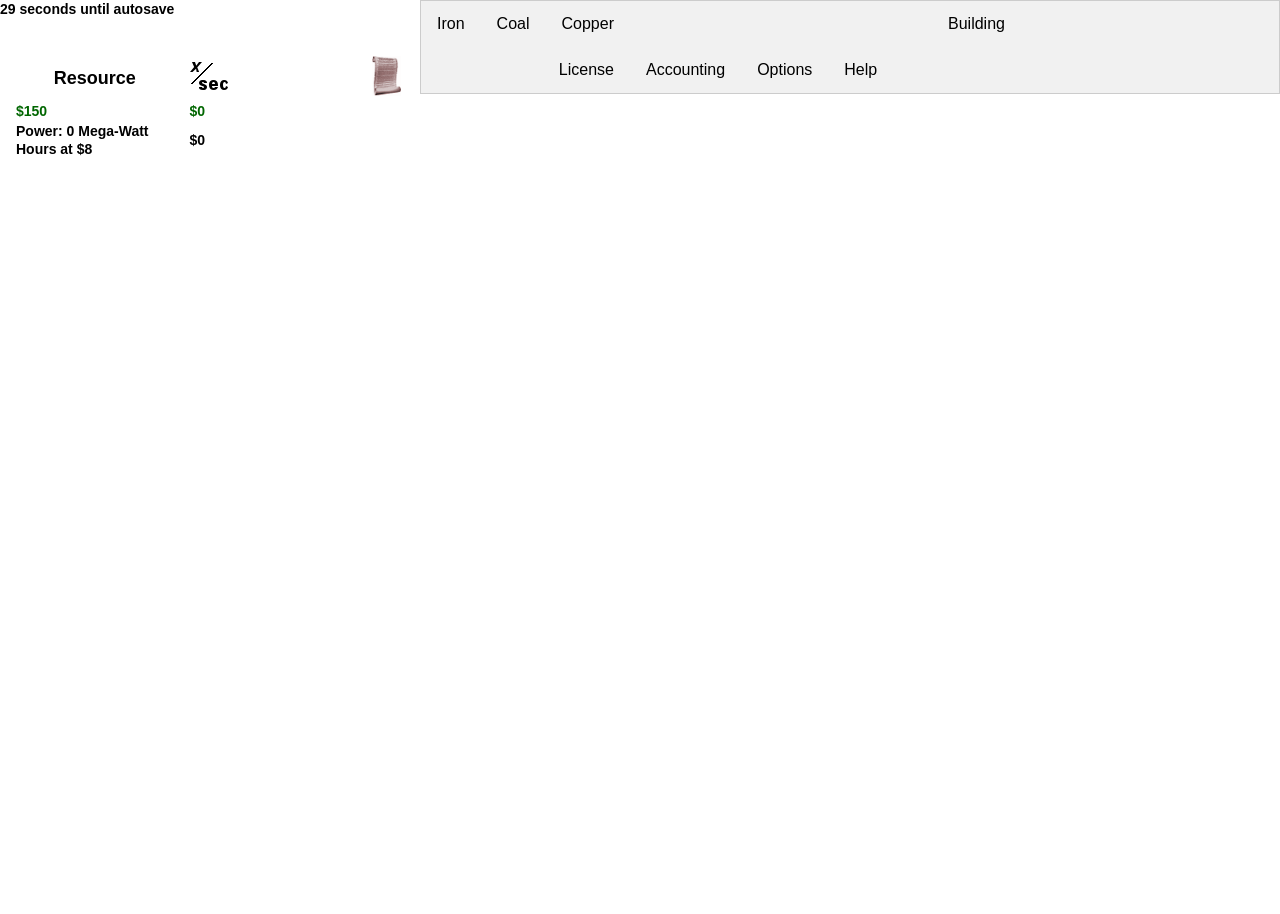
<file: index.html>
<!DOCTYPE html>
<html lang="en">
	<head>
		<meta charset="utf-8">
		<title>Vertical Monopoly</title>
		<link rel="stylesheet" type="text/css" href="styles.css" />
	</head>
<body id="BodyColor" class="HolyGrailWhite">

  <div class="HolyGrail-body">
    <nav class="HolyGrail-nav">
		<h3><span id="tillautosave"> </span> seconds until autosave</h3>
		<span id="status"></span>
		<span id="ContractShift"> </span>
		<table>
		<tr>
			<th width="45%"><h1>Resource <span id="DebugMenu"></span></h1></th> <th align="left" width="40%"><img src="persec.png" title="Resources Per Second" alt="Per Second"></th> <th width="15%"><img src="anticontracts.png" title="Anti-Contracts" alt="Anti-Contracts"></th>
		<tr>
			<td><h2><Font COLOR="#006600">&emsp;$<span id="Money"></span></font></h2></td> <td><h2><Font COLOR="#006600">$<span id="MoneyPS"></span></font></h2></td>
		</tr>
		<tr>
			<td><h2>&emsp;Power: <span id="MWh"></span> Mega-Watt <br />&emsp;Hours at $<span STYLE="=font-size: 14pt" id="MWhCost"></span></h2></td><td><h2>$<span id="MWhMoney"></span> </h2></td>
		</tr>
		<tr id="GoldCoinResource" class="swHide">
			<td><h2>&emsp;<FONT COLOR="#DFBC00"><span id="GoldCoin"></span> Gold Coins</FONT></h2>
		</tr>
		<tr id="FavourResource" class="swHide">
			<td><h2>&emsp;<FONT COLOR="#000066"><span id="Favour"></span> Favours</FONT></h2>
		</tr>
		<tr id="IronResource" class="swHide">
			<td><h2>&emsp;<mark id="IronMark" class="MarkInvisible">		<FONT COLOR="#666666"><span id="Iron"></span> Iron</td>				<td><h2><FONT COLOR="#666666"><span id="IronPS"></span> Iron</font></h2></td>		<td><h2><FONT COLOR="#666666"><span id="IronAntiContract"></span>  </FONT></mark></h2> </td>
		</tr>
		<tr id="RefIronResource" class="swHide">
			<td><h2>&emsp;<mark id="RefIronMark" class="MarkInvisible">	<FONT COLOR="#666666"><span id="RefIron"></span> Refined Iron</td>	<td><h2><FONT COLOR="#666666"><span id="RefIronPS"></span> Refined Iron</td>			<td><h2><FONT COLOR="#666666"><span id="RefIronAntiContract"></span> </FONT></mark></h2></td>
		</tr>
		<tr id="MotorResource" class="swHide">
			<td><h2>&emsp;<mark id="MotorMark" class="MarkInvisible">  	<FONT COLOR="#666666"><span id="Motor"></span> Motors</td>			<td><h2><FONT COLOR="#666666"><span id="MotorPS"></span> Motors</td>					<td><h2><FONT COLOR="#666666"><span id="MotorAntiContract"></span> </FONT></mark></h2> </td>
		</tr>
		<tr id="CarResource" class="swHide">
			<td><h2>&emsp;<mark id="CarMark" class="MarkInvisible">  		<FONT COLOR="#666666"><span id="Car"></span> Cars</td>				<td><h2><FONT COLOR="#666666"><span id="CarPS"></span> Cars</td>						<td><h2><FONT COLOR="#666666"><span id="CarAntiContract"></span> </FONT></mark></h2> </td>
		</tr>
		<tr id="PlaneResource" class="swHide">
			<td><h2>&emsp;<mark id="PlaneMark" class="MarkInvisible">  	<span id="Plane"></span>/<span id="PlaneLimit"></span> Planes</td>	<td><h2><FONT COLOR="#000"><span id="PlanePS"></span> Planes in <span id="ThirtySecondCounter"></span> Seconds</mark></h2></td>
		</tr>
		<tr>
		<td><br /></td>
		</tr>
		<tr id="CoalResource" class="swHide">
			<td><h2>&emsp;<mark id="CoalMark" class="MarkInvisible">  	<Font><span id="Coal"></span> Coal</td>								<td><h2><FONT COLOR="#666666"><span id="CoalPS"></span> Coal</td>					<td><h2><FONT COLOR="#666666"><span id="CoalAntiContract"></span> </Font></mark></h2> </td>
		</tr>
		<tr id="SteelResource" class="swHide">
			<td><h2>&emsp;<mark id="SteelMark" class="MarkInvisible">  	<FONT COLOR="#000066"><span id="Steel"></span> Steel</td>			<td><h2><FONT COLOR="#000066"><span id="SteelPS"></span> Steel</td>					<td><h2><FONT COLOR="#000066"><span id="SteelAntiContract"></span>  </FONT></mark></h2> </td>
		</tr>
		<tr id="MechPartResource" class="swHide">
			<td><h2>&emsp;<mark id="MechPartMark" class="MarkInvisible">  <span id="MechPart"></span> Mechanical Parts</td>					<td><h2><span id="MechPartPS"></span> Mechanical Parts</td>							<td><h2><FONT COLOR="#v"><span id="MechPartAntiContract"></span> </FONT></mark></h2> </td>
		</tr>
		<tr id="ACResource" class="swHide">
			<td><h2>&emsp;<mark id="ACMark" class="MarkInvisible">  		<span id="AC"></span> A/C Unit</td>									<td><h2><span id="ACPS"></span> A/C Units</td>										<td><h2><FONT COLOR="#000"><span id="ACAntiContract"></span> </FONT></mark></h2></td>
		</tr>
		<tr id="ConsPartResource" class="swHide">
			<td><h2>&emsp;<mark id="ConsPartMark" class="MarkInvisible"> 	<span id="ConsPart"></span> Constrution Parts</td>					<td><h2><span id="ConsPartPS"></span> Construction Parts</td>						<td><h2><FONT COLOR="#000"><span id="ConsPartAntiContract"></span> </mark></FONT></h2></td>
		</tr>
		<tr id="BuildTimeResource" class="swHide">
			<td><h2>Construction: <span id="BuildTime"></span> seconds to build. </h2></td>
		</tr>
		<tr>
		<td><br /></td>
		</tr>
		
		<tr id="CopperResource" class="swHide">
			<td><h2>&emsp;<mark id="CopperMark" class="MarkInvisible">  <FONT COLOR="#996600"><span id="Copper"></span> Copper</td>			<td><h2><FONT COLOR="#996600"><span id="CopperPS"></span> Copper</td>				<td><h2><FONT COLOR="#996600"><span id="CopperAntiContract"></span>  </mark></h2></td>
		</tr>
		<tr id="RefCopperResource" class="swHide">
			<td><h2>&emsp;<mark id="RefCopperMark" class="MarkInvisible"> <FONT COLOR="#996600"><span id="RefCopper"></span> Refined Copper</td><td><h2><FONT COLOR="#996600"><span id="RefCopperPS"></span> Refined Copper</td>	<td><h2><FONT COLOR="#996600"><span id="RefCopperAntiContract"></span>  </mark></h2> </td>
		</tr>
		<tr id="SpoolResource" class="swHide">
			<td><h2>&emsp;<mark id="SpoolMark" class="MarkInvisible"> <FONT COLOR="#996600"><span id="Spool"></span> Spools</td>				<td><h2><FONT COLOR="#996600"><span id="SpoolPS"></span> Spools</td>					<td><h2><FONT COLOR="#996600"><span id="SpoolAntiContract"></span>  </FONT></mark></h2></td>
		</tr>
		<tr id="ElectronicResource" class="swHide">
			<td><h2>&emsp;<mark id="ElecMark" class="MarkInvisible"> <FONT COLOR="#006600"><span id="Electronic"></span> Electronics</td>			<td><h2><FONT COLOR="#006600"><span id="ElectronicPS"></span> Electronics</td>		<td><h2><FONT COLOR="#006600"><span id="ElecAntiContract"></span>  </FONT></mark></h2></td>
		</tr>
		
		<tr>
		<td><br /></td>
		</tr>
		
		<tr id="OilResource" class="swHide">
			<td><h2>&emsp;<mark id="OilMark" class="MarkInvisible">  <FONT><span id="Oil"></span> Oil</td>									<td><h2><FONT COLOR="#000"><span id="OilPS"></span> Oil</td>							<td><h2><FONT COLOR="#000"><span id="OilAntiContract"></span>   </FONT></mark></h2> </td>
		</tr>
		<tr id="GasResource" class="swHide">
			<td><h2>&emsp;<mark id="GasMark" class="MarkInvisible">  <FONT COLOR="#594d3e"><FONT><span id="Gas"></span> Gas</td>				<td><h2><FONT COLOR="#594d3e"><span id="GasPS"></span> Gas</td>						<td><h2><FONT COLOR="#594d3e"><span id="GasAntiContract"></span>  </FONT></mark></h2> </td>
		</tr>
		<tr id="PlasticResource" class="swHide">
			<td><h2>&emsp;<mark id="PlasticMark" class="MarkInvisible">  <FONT><span id="Plastic"></span> Plastic </td>						<td><h2><FONT COLOR="#000"><span id="PlasticPS"></span> Plastic</td>					<td><h2><FONT COLOR="#000"><span id="PlasticAntiContract"></span>  </FONT></mark></h2></td>
		</tr>
		
		<tr>
		<td><br /></td>
		</tr>
		
		<tr id="SandResource" class="swHide">
			<td><h2>&emsp;<mark id="SandMark" class="MarkInvisible">  <FONT COLOR="#805500"><span id="Sand"></span> Sand</td>					<td><h2><FONT COLOR="#805500"><span id="SandPS"></span> Sand</td>					<td><h2><FONT COLOR="#805500"><span id="SandAntiContract"></span>   </FONT></mark></h2> </td>
		</tr>
		<tr id="GlassResource" class="swHide">
			<td><h2>&emsp;<mark id="GlassMark" class="MarkInvisible">  <FONT COLOR="#2952a3"><span id="Glass"></span> Glass</td>				<td><h2><FONT COLOR="#2952a3"><span id="GlassPS"></span> Glass</td>					<td><h2><FONT COLOR="#2952a3"><span id="GlassAntiContract"></span>   </FONT></mark></h2> </td>
		</tr>
		<tr id="LightbulbResource" class="swHide">
			<td><h2>&emsp;<mark id="LightbulbMark" class="MarkInvisible">  <FONT COLOR="#2952a3"><span id="Lightbulb"></span> Lightbulb</td>	<td><h2><FONT COLOR="#2952a3"><span id="LightbulbPS"></span> Lightbulbs</td>			<td><h2><FONT COLOR="#2952a3"><span id="LightbulbAntiContract"></span>   </FONT></mark></h2> </td><br /><br />
		
		</tr>
		
		<tr>
		<td><br /></td>
		</tr>
		
		<tr id="SiliconResource" class="swHide">
			<td><h2>&emsp;<mark id="SiliconMark" class="MarkInvisible"> <FONT COLOR="#000"><span id="Silicon"></span> Silicon</td>			<td><h2><FONT COLOR="#000"><span id="SiliconPS"></span> Silicon</td>	<td><h2><FONT COLOR="#000"><span id="SiliconAntiContract"></span>  </mark></h2> </td>
		</tr>
		<tr id="AdvElectronicResource" class="swHide">
			<td><h2>&emsp;<mark id="AdvElecMark" class="MarkInvisible"> <FONT COLOR="#006600"><span id="AdvElectronic"></span> Advanced Electronics</td><td><h2><FONT COLOR="#006600"><span id="AdvElectronicPS"></span> Advanced Electronics</td>		<td><h2><FONT COLOR="#006600"><span id="AdvElecAntiContract"></span>  </FONT></mark></h2></td>
		</tr>
		<tr id="CodeResource" class="swHide">
			<td><h2>&emsp;<mark id="CodeMark" class="MarkInvisible"> <FONT COLOR="#000"><span id="Code"></span> Lines of Code</mark></h2></td><td><h2><FONT COLOR="#000"><span id="CodePS"></span> Lines of Code</font></td>		<td><h2><FONT COLOR="#000"><span id="CodeAntiContract"></span>  </FONT></h2></td>
		</tr>
		<tr id="SoftwareResource" class="swHide">
			<td><h2><span id="Software"></span> Software</h2></td>
		</tr>
		<tr id="WeedResource" class="swHideWords">
			<td><h2>&emsp;<mark id="WeedMark" class="MarkInvisible">  <FONT COLOR="#006600"><span id="Weed"></span> Weed</td>					<td><h2><FONT COLOR="#006600"><span id="WeedPS"></span> Weed</td>					<td><h2><FONT COLOR="#006600"><span id="WeedAntiContract"></span>   </FONT></mark></h2> </td>
		</tr>	
		<td><br /></td>
		<tr id="CocaResource" class="swHideWords">
			<td><h2>&emsp;<mark id="CocaMark" class="MarkInvisible">  <FONT COLOR="#006600"><span id="Coca"></span> Coca</td>					<td><h2><FONT COLOR="#006600"><span id="CocaPS"></span> Coca</td>					<td><h2><FONT COLOR="#006600"><span id="CocaAntiContract"></span>   </FONT></mark></h2> </td>
		</tr>	
		<tr id="CocaineResource" class="swHideWords">
			<td><h2>&emsp;<mark id="CocaineMark" class="MarkInvisible">  <FONT COLOR="#006600"><span id="Cocaine"></span> Cocaine</td>					<td><h2><FONT COLOR="#006600"><span id="CocainePS"></span> Cocaine</td>					<td><h2><FONT COLOR="#006600"><span id="CocaineAntiContract"></span>   </FONT></mark></h2> </td>
		</tr>	
		<tr id="CrackResource" class="swHideWords">
			<td><h2>&emsp;<mark id="CrackMark" class="MarkInvisible">  <FONT COLOR="#2952a3"><span id="Crack"></span> Crack</td>					<td><h2><FONT COLOR="#2952a3"><span id="CrackPS"></span> Crack</td>					<td><h2><FONT COLOR="#2952a3"><span id="CrackAntiContract"></span>   </FONT></mark></h2> </td>
		</tr>	
		<td><br /></td>
		<tr id="SudafedResource" class="swHideWords">
			<td><h2>&emsp;<mark id="SudafedMark" class="MarkInvisible">  <FONT COLOR="#000"><span id="Sudafed"></span> Sudafed</td>					<td><h2><FONT COLOR="#000"><span id="SudafedPS"></span> Sudafed</td>					<td><h2><FONT COLOR="#000"><span id="SudafedAntiContract"></span>   </FONT></mark></h2> </td>
		</tr>	
		<tr id="MethResource" class="swHideWords">
			<td><h2>&emsp;<mark id="MethMark" class="MarkInvisible">  <FONT COLOR="#2952a3"><span id="Meth"></span> Meth</td>					<td><h2><FONT COLOR="#2952a3"><span id="MethPS"></span> Meth</td>					<td><h2><FONT COLOR="#2952a3"><span id="MethAntiContract"></span>   </FONT></mark></h2> </td>
		</tr>	
		<td><br /></td>
		<tr id="SmallArmResource" class="swHideWords">
			<td><h2>&emsp;<mark id="SmallArmMark" class="MarkInvisible">  <FONT COLOR="#2952a3"><span id="SmallArm"></span> Small Arm</td>					<td><h2><FONT COLOR="#2952a3"><span id="SmallArmPS"></span> Small Arm</td>					<td><h2><FONT COLOR="#2952a3"><span id="SmallArmAntiContract"></span>   </FONT></mark></h2> </td>
		</tr>	
		<tr id="HeavyArmResource" class="swHideWords">
			<td><h2>&emsp;<mark id="HeavyArmMark" class="MarkInvisible">  <FONT COLOR="#2952a3"><span id="HeavyArm"></span> Heavy Arm</td>					<td><h2><FONT COLOR="#2952a3"><span id="HeavyArmPS"></span> Heavy Arm</td>					<td><h2><FONT COLOR="#2952a3"><span id="HeavyArmAntiContract"></span>   </FONT></mark></h2> </td>
		</tr>	
		<tr id="SaltpeterResource" class="swHideWords">
			<td><h2>&emsp;<mark id="SaltpeterMark" class="MarkInvisible">  <FONT COLOR="#2952a3"></td>					<td><h2><FONT COLOR="#2952a3"><span id="SaltpeterPS"></span> Saltpeter</td>					<td><h2><FONT COLOR="#2952a3"><span id="SaltpeterAntiContract"></span>   </FONT></mark></h2> </td>
		</tr>	
		<tr id="GunpowderResource" class="swHideWords">
			<td><h2>&emsp;<mark id="GunpowderMark" class="MarkInvisible">  <FONT COLOR="#2952a3"></td>					<td><h2><FONT COLOR="#2952a3"><span id="GunpowderPS"></span> Gunpowder</td>					<td><h2><FONT COLOR="#2952a3"><span id="GunpowderAntiContract"></span>   </FONT></mark></h2> </td>
		</tr>	
		<tr id="SmallCaliberResource" class="swHideWords">
			<td><h2>&emsp;<mark id="SmallCaliberMark" class="MarkInvisible">  <FONT COLOR="#2952a3"><span id="SmallCaliber"></span> Small Caliber</td>					<td><h2><FONT COLOR="#2952a3"><span id="SmallCaliberPS"></span> Small Caliber</td>					<td><h2><FONT COLOR="#2952a3"><span id="SmallCaliberAntiContract"></span>   </FONT></mark></h2> </td>
		</tr>	
		<tr id="HighCaliberResource" class="swHideWords">
			<td><h2>&emsp;<mark id="HighCaliberMark" class="MarkInvisible">  <FONT COLOR="#2952a3"><span id="HighCaliber"></span> High Caliber</td>					<td><h2><FONT COLOR="#2952a3"><span id="HighCaliberPS"></span> High Caliber</td>					<td><h2><FONT COLOR="#2952a3"><span id="HighCaliberAntiContract"></span>   </FONT></mark></h2> </td>
		</tr>	
		<tr id="HighTimerResource" class="swHideWords">
			<td><h2><FONT COLOR="#000"><span id="HighTimer"></span> Seconds left of your High</FONT></h2></td>
		</tr>	
		</table>
		<!-- also add in an empty status text area -->
		<br /><br />

</nav>
	
	
	<div id="myModal" class="modal">

		<!-- Modal content -->
		<div class="modal-content">
			<p>You have gone bankrupt.  Please refresh the page to try your hand at the world of monopolies once again.</p>
		</div>

	</div>
	<div id="CrimeModal" class="modal">

		<!-- Modal content -->
		<div class="modal-content">
			Hey man. Screw buying those mines, how about you buy this plant and start making real money?
			<button class="swButtonIron" type="submit" id="YesCrime">Yes, Please</button><button class="swButtonIron" type="submit" id="NoCrime">No, Thanks</button>
		</div>

	</div>
	
    <main class="HolyGrail-content">
	<script src="engine.js"></script>
	<ul class="tab">
		<li id="IronTab2" class="swMain"><a href="#" class="tablinks" onclick="openCity(event, 'IronTab')">Iron</a></li>
		<li id="CoalTab2" class="swMain"><a href="#" class="tablinks" onclick="openCity(event, 'CoalTab')">Coal</a></li>
		<li id="CopperTab2" class="swMain"><a href="#" class="tablinks" onclick="openCity(event, 'CopperTab')">Copper</a></li>
		<li id="OilTab2" class="swHide"><a href="#" class="tablinks" onclick="openCity(event, 'OilTab')">Oil</a></li>
		<li id="GlassTab2" class="swHide"><a href="#" class="tablinks" onclick="openCity(event, 'GlassTab')">Sand</a></li>
		<li id="WorkshopTab2" class="swHide"><a href="#" class="tablinks" onclick="openCity(event, 'WorkshopTab')">Workshop</a></li>
		<li id="PowerTab2" class="swHide"><a href="#" class="tablinks" onclick="openCity(event, 'PowerTab')">Power</a></li>
		<li id="BuildingTab2" class="swMain"><a href="#" class="tablinks" onclick="openCity(event, 'BuildingTab')">Building</a></li>
		<li id="DealershipTab2" class="swHide"><a href="#" class="tablinks" onclick="openCity(event, 'CarsTab')">Dealership</a></li>
		<li id="AirportTab2" class="swHide"><a href="#" class="tablinks" onclick="openCity(event, 'PlanesTab')">Airport</a></li>
		<li id="ConstructionTab2" class="swHide"><a href="#" class="tablinks" onclick="openCity(event, 'ConstructionTab')">Construction</a></li>
		<li id="LicenseTab2" class="swMain"><a href="#" class="tablinks" onclick="openCity(event, 'LicenseTab')">License</a></li>
		
		
				<li id="WeedTab2" class="swHideWords"><a href="#" class="tablinks" onclick="openCity(event, 'WeedTab')">Weed</a></li>
				<li id="CocaineTab2" class="swHideWords"><a href="#" class="tablinks" onclick="openCity(event, 'CocaineTab')">Cocaine</a></li>
				<li id="MethTab2" class="swHideWords"><a href="#" class="tablinks" onclick="openCity(event, 'MethTab')">Meth</a></li>
				<li id="GunTab2" class="swHideWords"><a href="#" class="tablinks" onclick="openCity(event, 'GunTab')">Gun</a></li>
				<li id="AmmoTab2" class="swHideWords"><a href="#" class="tablinks" onclick="openCity(event, 'AmmoTab')">Ammo</a></li>
				
				
		<li id="AccountingTab2" class="swMain"><a href="#" class="tablinks" onclick="openCity(event, 'AccountingTab')">Accounting</a></li>
		<!-- <li><a href="#" class="tablinks" onclick="openCity(event, 'LandTab')">Land</a></li>-->
		<li><a href="#" class="tablinks" onclick="openCity(event, 'OptionsTab')">Options</a></li>
		<li><a href="#" class="tablinks" onclick="openCity(event, 'HelpTab')">Help</a></li>
		<li id="GildedTab2" class="swHide"><a href="#" class="tablinks" onclick="openCity(event, 'GildedTab')">Gilded</a></li>
		<li id="FavourTab2" class="swHide"><a href="#" class="tablinks" onclick="openCity(event, 'FavourTab')">Favours</a></li>
		
		
		<!-- <li id="1" class="swHide"><a href="#" class="tablinks" onclick="openCity(event, 'GildedTab')">Placeholder Placeholder </a></li> -->
		
	</ul>

		<div id="IronTab" class="tabcontent">
			<!-- Iron -->
				<button class="swButtonIron" type="submit" id="buyironmine"><h1>Iron Mines</h1>
				<h2>5 Iron/Second</h2>
				<h2> <span id="IronMine"></span> Iron Mines | Cost: $<span id="IronMineCost"></span>  </h2></button>
				
				<button class="swHide" type="submit" id="upgradeironMine"><h1>Iron Drill</h1>
				<h2>20 Iron/1 Gas per Second</h2>
				<h2> <span id="IronDrill"></span> Iron Drills | Costs: 1 Drill | 1 Iron Mine</h2></button>
				
				<button class="swButtonIron" type="submit" id="buyironcontract"><h1>Iron Contracts</h1>
				<h2>$<span id="IronContractMoney"></span>/10 Iron</h2>
				<h2> <span id="IronContract"></span> Iron Contracts | Cost: <span id="IronContractCost"></span> Iron </h2></button>
			<br /><br /><hr><br /><br />
			
			<!-- Refined Iron -->
				<button class="swHide" type="submit" id="buyirefinery"><h1>Iron Refineries</h1>
				<h2>20 Iron -> 10 Refined Iron/1MWh per Second</h2>
				<h2> <span id="IRefinery"></span> Iron Refineries | Cost: $<span id="IRefineryCost"></span>  </h2></button>

				<button class="swHide" type="submit" id="upgradeirefinery"><h1> Combined Iron Refinery and Smeltery</h1>
				<h2>40 Iron -> 30 Refined Iron/1MWh per Second</h2>
				<h2> <span id="CombIRefinery"></span> Combined Iron Refineries | Cost: 1 Furnace + 1 Iron Refinery</h2></button>

			
				<button class="swHide" type="submit" id="buyrefironcontract"><h1> Refined Iron Contracts</h1>
				<h2>$<span id="RefIronContractMoney"></span>/10 Refined Iron</h2>
				<h2> <span id="RefIronContract"></span> Refined Iron Contracts | Cost: <span id="RefIronContractCost"></span> Refined Iron </h2></button>
			<br /><br /><hr><br /><br />
			
			<!-- Motor -->
				<button class="swHide" type="submit" id="buyMotorFact"><h1> Motor Factory</h1>
				<h2>10 Refined Iron + 5 Steel -> 1 Motor/3MWh per Second</h2>
				<h2> <span id="MotorFact"></span> Motor Factories | Cost: $<span id="MotorFactCost"></span>  </h2></button>

				<button class="swHide" type="submit" id="UpgradeMotorFact"><h1> Automated Motor Factory</h1>
				<h2>30 Refined Iron + 15 Steel -> 3 Motor/15MWh per Second</h2>
				<h2> <span id="MotorFactArm"></span> Automated Motor Factories | Cost: 1 Motor Factory + 1 Automated Arm </h2></button>				
			
				<button class="swHide" type="submit" id="buyMotorcontract"><h1> Motor Contracts</h1>
				<h2>$<span id="MotorContractMoney"></span>/Motor</h2>
				<h2> <span id="MotorContract"></span> Motor Contracts | Cost: <span id="MotorContractCost"></span> Motor </h2></button>
			
			<br /><br /><hr><br /><br />
		
			<!-- Car -->
				<button class="swHide" type="submit" id="buyCarFact"><h1> Car Factory</h1>
				<h2>2 Motors + 10 Mechanical Parts + 5 Electronics + 5 Glass -> 2 Cars/3MWh per Second</h2>
				<h2> <span id="CarFact"></span> Car Factories | Cost: $<span id="CarFactCost"></span>  </h2></button>

				<button class="swHide" type="submit" id="UpgradeCarFact"><h1> Automated Car Factory </h1>
				<h2>6 Motors + 30 Mechanical Parts  + 15 Electronics + 15 Glass -> 6 Cars/15MWh per Second</h2>
				<h2> <span id="CarFactArm"></span> Automated Car Factories | Cost: 1 Car Factory + 2 Automated Arm </h2></button>		
			<br /><br /><hr><br /><br />
		
			<!-- Plane -->
				<button class="swHide" type="submit" id="buyPlaneFact"><h1> Plane Factory</h1>
				<h2>10 Motors + 70 Mechanical Parts + 50 Electronics + 20 Glass -> 1 Planes/15MWh per 30 Seconds</h2>
				<h2> <span id="PlaneFact"></span> Plane Factories | Cost: $<span id="PlaneFactCost"></span>  + 1 Automated Car Factory</h2></button>
			<br /><br /><hr><br /><br />
		</div>

		
		
		<div id="CoalTab" class="tabcontent">
			<!-- Coal -->
				<button class="swButtonCoal" type="submit" id="buyCoalmine"><h1> Coal Mines</h1>
				<h2>3 Coal/Second</h2>
				<h2> <span id="CoalMine"></span> Coal Mines | Cost: $<span id="CoalMineCost"></span>  </h2></button>
					
				<button class="swHide" type="submit" id="upgradeCoalMine"><h1> Coal Drill</h1>
				<h2>12 Coal/1 Gas per Second</h2>
				<h2> <span id="CoalDrill"></span> Coal Drills | Costs: 1 Drill | 1 Coal Mine</h2></button>

				<button class="swButtonCoal" type="submit" id="buyCoalcontract"><h1> Coal Contracts</h1>
				<h2>$<span id="CoalContractMoney"></span>/10 Coal</h2>
				<h2> <span id="CoalContract"></span> Coal Contracts | Cost: <span id="CoalContractCost"></span> Coal </h2></button>
			<br /><br /><hr><br /><br />
	
			<!-- Steel -->
				<button class="swHide" type="submit" id="buysrefinery"><h1> Steel Refineries</h1>
				<h2>10 Iron + 9 Coal -> 10 Steel/1MWh per Second</h2>
				<h2> <span id="SRefinery"></span> Steel Refineries | Cost: $<span id="SRefineryCost"></span> </h2></button>

				<button class="swHide" type="submit" id="upgradesrefinery"><h1> Combined Steel Refinery and Smeltery</h1>
				<h2>30 Iron  + 27 Coal -> 30 Steel/1MWh per Second</h2>
				<h2> <span id="CombSRefinery"></span> Combined Steel Refineries | Cost: 1 Furnace + 1 Steel Refinery</h2></button>

				<button class="swHide" type="submit" id="buysteelcontract"><h1> Steel Contracts</h1>
				<h2>$<span id="SteelContractMoney"></span>/10 Steel</h2>
				<h2> <span id="SteelContract"></span> Steel Contracts | Cost: <span id="SteelContractCost"></span> Steel </h2></button>
			<br /><br /><hr><br /><br />
			<!-- Mechanical Parts -->
				<button class="swHide" type="submit" id="buyMechPartFact"><h1> Mechanical Part Factory</h1>
				<h2>5 Steel + 5 Refined Copper -> 4 Mechanical Parts/3MWh per Second</h2>
				<h2> <span id="MechPartFact"></span> Mechanical Part Factories | Cost: $<span id="MechPartFactCost"></span>  </h2></button>

				<button class="swHide" type="submit" id="UpgradeMechPartFact"><h1> Automated Mechanical Part Factory</h1>
				<h2>15 Steel + 15 Refined Copper -> 12 Mechanical Parts/15MWh per Second</h2>
				<h2> <span id="MechPartFactArm"></span> Mechanical Part Factories | Cost: 1 Mechanical Part Factory + 1 Automated Arm </h2></button>
			<br /><br /><hr><br /><br />
			<!-- AC -->
				<button class="swHide" type="submit" id="buyACFact"><h1> A/C Unit Factory</h1>
				<h2>10 Mechanical Parts + 2 Motors + 1 Spool of Wire -> 1 A/C Unit/3MWh per 2 Second</h2>
				<h2> <span id="ACFact"></span> A/C Unit Factories | Cost: $<span id="ACFactCost"></span>  </h2></button>

				<button class="swHide" type="submit" id="UpgradeACFact"><h1> Automated A/C Unit Factory</h1>
				<h2>30 Mechanical Parts + 6 Motors + 3 Spool of Wire -> 12 A/C Units/15MWh per Second</h2>
				<h2> <span id="ACFactArm"></span> Automated A/C Unit Factories | Cost: 1 A/C Unit Factory + 1 Automated Arm </h2></button>
					
					
				<button class="swHide" type="submit" id="buyACcontract"><h1> A/C Contracts</h1>
				<h2>$<span id="ACContractMoney"></span>/A/C Unit</h2>
				<h2> <span id="ACContract"></span> A/C Unit Contracts | Cost: <span id="ACContractCost"></span> A/C Units </h2></button>
			<br /><br /><hr><br /><br />
		
			<!-- Cons Parts -->
				<button class="swHide" type="submit" id="buyConsPartFact"><h1> Construction Part Factory</h1>
				<h2>30 Steel + 20 Refined Copper -> 5 Construction Parts/3MWh per Second</h2>
				<h2> <span id="ConsPartFact"></span> Construction Part Factories | Cost: $<span id="ConsPartFactCost"></span>  + 1 Automated Mechanical Part Factory</h2></button>
			<br /><br /><hr><br /><br />
			
		</div>

		
		<div id="CopperTab" class="tabcontent">
			<!-- Copper -->
				<button class="swButtonCopper" type="submit" id="buyCoppermine"><h1> Copper Mines</h1>
				<h2>10 Copper/Second</h2>
				<h2> <span id="CopperMine"></span> Copper Mines | Cost: $<span id="CopperMineCost"></span>  </h2></button>

				<button class="swHide" type="submit" id="upgradeCopperMine"><h1> Copper Drill</h1>
				<h2>40 Copper/1 Gas per Second</h2>
				<h2> <span id="CopperDrill"></span> Copper Drills | Costs: 1 Drill | 1 Copper Mine</h2></button>

				<button class="swButtonCopper" type="submit" id="buyCoppercontract"><h1> Copper Contracts</h1>
				<h2>$<span id="CopperContractMoney"></span>/10 Copper</h2>
				<h2> <span id="CopperContract"></span> Copper Contracts | Cost: <span id="CopperContractCost"></span> Copper </h2></button>
			<br /><br /><hr><br /><br />
			
			<!-- Refined Copper -->
				<button class="swHide" type="submit" id="buyCRefinery"><h1> Copper Refineries</h1>
				<h2>15 Copper -> 10 Refined Copper/1MWh per Second</h2>
				<h2> <span id="CRefinery"></span> Copper Refineries | Cost: $<span id="CRefineryCost"></span>  </h2></button>

				<button class="swHide" type="submit" id="upgradecrefinery"><h1> Combined Copper Refinery and Smeltery</h1>
				<h2>30 Copper -> 30 Refined Copper/1MWh per Second</h2>
				<h2> <span id="CombCRefinery"></span> Combined Copper Refineries | Cost: 1 Furnace + 1 Copper Refinery</h2></button>

				<button class="swHide" type="submit" id="buyrefCoppercontract"><h1> Refined Copper Contracts</h1>
				<h2>$<span id="RefCopperContractMoney"></span>/10 Refined Copper</h2>
				<h2> <span id="RefCopperContract"></span> Refined Copper Contracts | Cost: <span id="RefCopperContractCost"></span> Refined Copper </h2></button>
			<br /><br /><hr><br /><br />

			<!-- Spooler -->
				<button class="swHide" type="submit" id="buySpooler"><h1> Spoolers</h1>
				<h2>50 Refined Copper -> 10 Spools of Wire/3MWh per Second</h2>
				<h2> <span id="Spooler"></span> Spoolers | Cost: $<span id="SpoolerCost"></span>  </h2></button>

				<button class="swHide" type="submit" id="UpgradeSpooler"><h1> Automated Spooler</h1>
				<h2>150 Refined Copper -> 30 Spoolers/15MWh per Second</h2>
				<h2> <span id="SpoolerArm"></span> Automated Spooler Factories | Cost: 1 Spooler + 1 Automated Arm </h2></button>

				<button class="swHide" type="submit" id="buySpoolcontract"><h1> Spool Contracts</h1>
				<h2>$<span id="SpoolContractMoney"></span>/10 Spools</h2>
				<h2> <span id="SpoolContract"></span> Spool Contracts | Cost: <span id="SpoolContractCost"></span> Spools </h2></button>
			<br /><br /><hr><br /><br />
			
			<!-- ElecFact -->
				<button class="swHide" type="submit" id="buyElecFact"><h1> Electronic Factories</h1>
				<h2>2 Spools + 10 Plastic -> 5 Electronics/3MWh per Second</h2>
				<h2> <span id="ElecFact"></span> Electronic Factories | Cost: $<span id="ElecFactCost"></span>  </h2></button>

				<button class="swHide" type="submit" id="UpgradeElecFact"><h1> Automated Electronic Factory</h1>
				<h2>6 Spools + 30 Plastic -> 15 Electronics/15MWh per Second</h2>
				<h2> <span id="ElecFactArm"></span> Automated Electronic Factories | Cost: 1 Electronic Factory + 1 Automated Arm </h2></button>

				<button class="swHide" type="submit" id="buyEleccontract"><h1> Electronic Contracts</h1>
				<h2>$<span id="ElecContractMoney"></span>/10 Electronics</h2>
				<h2> <span id="ElecContract"></span> Electronic Contracts | Cost: <span id="ElecContractCost"></span> Electronics </h2></button>
			<br /><br /><hr><br /><br />
		
			<!-- AdvElecFact -->
				<button class="swHide" type="submit" id="buyAdvElecFact"><h1> Advanced Electronic Factories</h1>
				<h2>4 Spools + 15 Plastic + 10 Silicon -> 10 Advanced Electronics/3MWh per Second</h2>
				<h2> <span id="AdvElecFact"></span> Advanced Electronic Factories | Cost: $<span id="AdvElecFactCost"></span>  + 1 Electronic Factory</h2></button>

				<button class="swHide" type="submit" id="buyAdvEleccontract"><h1> Advanced Electronic Contracts</h1>
				<h2>$<span id="AdvElecContractMoney"></span>/10 Advanced Electronics</h2>
				<h2> <span id="AdvElecContract"></span> Advanced Electronic Contracts | Cost: <span id="AdvElecContractCost"></span> Advanced Electronics </h2></button>
			<br /><br /><hr><br /><br />
		</div>

		
		<div id="OilTab" class="tabcontent">
			<span STYLE="color: red; font-size: 26pt" id="GenOilStatus2"></span>
			<!-- Oil -->
				<button class="swButtonCoal" type="submit" id="buyOilmine"><h1> Oil Well</h1>
				<h2>10 Oil/Second</h2>
				<h2> <span id="OilMine"></span> Oil Well | Cost: $<span id="OilMineCost"></span>  </h2></button>
			<br /><br /><hr><br /><br />
			<!-- Gas -->
				<button class="swButtonGas" type="submit" id="buyGRefinery"><h1> Gas Refineries</h1>
				<h2>8 Oil -> 4 Gas/1MWh per Second</h2>
				<h2> <span id="GRefinery"></span> Gas Refineries | Cost: $<span id="GRefineryCost"></span>  </h2></button>
					
				<button class="swButtonGas" type="submit" id="buyGascontract"><h1> Gas Contracts</h1>
				<h2>$<span id="GasContractMoney"></span>/10 Gas</h2>
				<h2> <span id="GasContract"></span> Gas Contracts | Cost: <span id="GasContractCost"></span> Gas </h2></button>
				<br /><br />
			<!-- Plastic -->
				<button class="swButtonPlastic" type="submit" id="buyPRefinery"><h1> Plastic Refineries</h1>
				<h2>12 Oil -> 4 Plastic/1MWh per Second</h2>
				<h2> <span id="PRefinery"></span> Plastic Refineries | Cost: $<span id="PRefineryCost"></span>  </h2></button>
					
				<button class="swButtonPlastic" type="submit" id="buyPlasticcontract"><h1> Plastic Contracts</h1>
				<h2>$<span id="PlasticContractMoney"></span>/10 Plastic</h2>
				<h2> <span id="PlasticContract"></span> Plastic Contracts | Cost: <span id="PlasticContractCost"></span> Plastic </h2></button>

			<br /><br /><hr><br /><br />
			
		</div>

		
		<div id="GlassTab" class="tabcontent">
			<span STYLE="color: red; font-size: 26pt" id="GenGlassStatus2"></span>
			<!-- Sand -->
				<button class="swButtonSand" type="submit" id="buyShifter"><h1> Sifter</h1>
				<h2>5 Sand/3MWh per Second</h2>
				<h2> <span id="Shifter"></span> Shifters | Cost: <span id="ShifterMotorCost"></span> Motor + <span id="ShifterMechCost"></span> Mechanical Parts </h2></button>
			<br /><br /><hr><br /><br />
			
			<!-- Glass -->
				<button class="swButtonGlass" type="submit" id="buyGlassFurnace"><h1> Glass Furnaces</h1>
				<h2>15 Sand -> 5 Glass/Second</h2>
				<h2> <span id="GlassFurnace"></span> Glass Furnaces | Cost: 1 Furnace </h2></button>
			
				<button class="swButtonGlass" type="submit" id="buyGlasscontract"><h1> Glass Contracts</h1>
				<h2>$<span id="GlassContractMoney"></span>/10 Glass</h2>
				<h2> <span id="GlassContract"></span> Glass Contracts | Cost: <span id="GlassContractCost"></span> Glass </h2></button>
			<br /><br /><hr><br /><br />
			
			<!-- LightbulbFact -->
				<button class="swButtonGlass" type="submit" id="buyLightbulbFact"><h1> Lightbulb Factories</h1>
				<h2>1 Spool + 10 Glass -> 10 Lightbulbs/3MWh per Second</h2>
				<h2> <span id="LightbulbFact"></span> Lightbulb Factories | Cost: $<span id="LightbulbFactCost"></span>  </h2></button>

				<button class="swButtonGlass" type="submit" id="UpgradeLightbulbFact"><h1> Automated Lightbulb Factory</h1>
				<h2>3 Spools + 30 Glass -> 30 Lightbulbs/15MWh per Second</h2>
				<h2> <span id="LightbulbFactArm"></span> Lightbulb Factories | Cost: 1 Lightbulb Factory + 1 Automated Arm </h2></button>

				<button class="swButtonGlass" type="submit" id="buyLightbulbcontract"><h1> Lightbulb Contracts</h1>
				<h2>$<span id="LightbulbContractMoney"></span>/10 Lightbulbs</h2>
				<h2> <span id="LightbulbContract"></span> Lightbulb Contracts | Cost: <span id="LightbulbContractCost"></span> Lightbulbs </h2></button>
			<br /><br /><hr><br /><br />
		
			<!-- Refined Silicon -->
				<button class="swButtonGlass" type="submit" id="buySiRefinery"><h1> Silicon Refineries</h1>
				<h2>20 Sand -> 5 Refined Silicon/1MWh per Second</h2>
				<h2> <span id="SiRefinery"></span> Silicon Refineries | Cost: $<span id="SiRefineryCost"></span>  </h2></button>
			<br /><br /><hr><br /><br />
		</div>

		
		<div id="WorkshopTab" class="tabcontent">
			<span STYLE="color: red; font-size: 26pt" id="WorkshopStatus2"></span>
			<button class="swButtonIron" type="submit" id="builddrill"><h1> Drill:</h1>
			<h2> <span id="Drill"></span> Drills | Cost: <span id="DrillMotorCost"></span> Motor + <span id="DrillMechCost"></span> Mechanical Parts </h2></button>
			<br /><br /><hr><br /><br />
			
			<button class="swButtonIron" type="submit" id="buildFurnace"><h1> Furnace:</h1>
			<h2> <span id="Furnace"></span> Furnaces | Cost: <span id="FurnaceCost"></span> Refined Iron</h2></button>
			<br /><br /><hr><br /><br />
			
			<button class="swButtonIron" type="submit" id="buildarm"><h1> Automated Factory Arm:</h1>
			<h2> <span id="Arm"></span> Automated Arms | Cost: <span id="ArmMotorCost"></span> Motor + <span id="ArmMechCost"></span> Mechanical Parts  + <span id="ArmElecCost"></span> Electronics </h2></button>
			<br /><br /><hr><br /><br />
			
			<button class="swButtonGlass" type="submit" id="buildSolarArray"><h1> Solar Array:</h1>
			<h2> <span id="SolarArray"></span> Solar Array | Cost: <span id="SolarArrayElecCost"></span> Electronics + <span id="SolarArrayGlassCost"></span> Glass </h2> </button>
			<br /><br /><hr><br /><br />
		</div>
		
		
		<div id="PowerTab" class="tabcontent">
			<span STYLE="color: red; font-size: 26pt" id="GenPowerStatus2"></span>
			
			<button class="swButtonWood" title="These babies stretch for miles!" type="submit" id="buyPowerLine"><h1> Power Lines</h1>
			<h2>Increases the Cost of Power</h2>
			<h2> <span id="PowerLine"></span> Power Lines | Cost: $<span id="PowerLineCost"></span></h2></button>
			<br /><br /><hr><br /><br />
			
			<button class="swButtonCoal" title="Harness the power of carbon!" type="submit" id="buyCoalPlant"><h1> Coal Plant</h1>
			<h2>Produces 40 MWh/30 Coal per Second</h2>
			<h2> <span id="CoalPlant"></span> Coal Plants | Cost: 1 Empty Lot + $<span id="CoalPlantCost"></span></h2></button>
			<br /><br /><hr><br /><br />
			
			<button class="swButtonGlass" title="Renewable Engery!" type="submit" id="buildSolarPlant"><h1> Solar Plant</h1>
			<h2>Produces <span id="SolarPlantOutput"></span> MWh/Second</h2>
			<h2> <span id="SolarPlant"></span> Solar Plant | Cost: 1 Empty Lot + <span id="SolarPlantCost"></span> Solar Arrays </h2></button>
			<br /><br /><hr><br /><br />
			
			<button class="swButtonElec" title="We don't know how it works, but the regulations make it expensive" type="submit" id="buyNuclearPlant"><h1> Nuclear Plant</h1>
			<h2>Produces 125 MWh/Second</h2>
			<h2> <span id="NuclearPlant"></span> Nuclear Plants | Cost: 2 Empty Lots + $<span id="NuclearPlantCost"></span></h2></button>
			<br /><br /><hr><br /><br />
		</div>
		
		
		<div id="BuildingTab" class="tabcontent">
			<span STYLE="color: red; font-size: 26pt" id="GenBuildingStatus2"></span>
			
			<button class="swButtonWood" type="submit" id="buyLand"><h1> Land</h1>
			<h2> <span id="Land"></span> Empty Lots | Cost: $<span id="LandCost"></span></h2></button>
			<br /><br /><hr><br /><br />
			
			<button class="swButtonIron" title="We call it personal for tax reasons, we hire people to build the stuff." type="submit" id="buyWorkshop"><h1> Personal Workshop</h1>
			<h2>Opens Workshop Tab | Reduces Workshop Costs by 15% | 2 MWh/Second</h2>
			<h2> <span id="Workshop"></span> Workshops | Cost: 1 Empty Lot + $<span id="WorkshopCost"></span></h2></button>
			<br /><br /><hr><br /><br />
			
			<button class="swButtonIron" title="Selling is just politics, and all politicians need an office." type="submit" id="buyOffice"><h1> Office</h1>
			<h2>Increases Contract Prices | Warning: Increase Anti-Contract Prices | 2 MWh/Second</h2>
			<h2> <span id="Office"></span> Offices | Cost: 1 Empty Lot + $<span id="OfficeCost"></span></h2></button>
			<br /><br /><hr><br /><br />
			

		
		</div>
		
		
		
		<div id="LandTab" class="tabcontent">
		</div>
		
	
		<div id="CarsTab" class="tabcontent">
		
			<button class="swButtonIron" title="Screw Wholesale! Lets get into retail!" type="submit" id="buyDealership"><h1> Car Dealership</h1>
			<h2>$<span id="CarDealerMoney"></span>/10 Cars | 2 MWh/Second</h2>
			<h2> <span id="Dealership"></span> Dealerships | Cost: 1 Empty Lot + $<span id="DealershipCost"></span> + <span id="CarContractCost2"></span> Cars</h2></button>
			<br /><br /><hr><br /><br />
			
			<span class="swMain" STYLE="color: red; font-size: 26pt" id="DealershipStatus2"></span><br />
			
			<button class="swButtonRoad" title="Might as well use all this rock from the mining." type="submit" id="buyRoad"><h1> Road</h1>
			<h2>Increases Dealership Prices</h2>
			<h2> <span id="Road"></span> Roads | Cost: 5 Empty Lots </h2></button>
			<br /><br /><hr><br /><br />
			
			<button class="swButtonGlass" title="Should we spend our land on Roads or Solar Plants? Why not both?" type="submit" id="buySolarRoad"><h1> Solar Road</h1>
			<h2>Increases Dealership Prices | Produces 10 MWh/Second</h2>
			<h2> <span id="SolarRoad"></span> Solar Roads | Cost: 3 Empty Lots + <span id="SolarRoadCost"></span> Solar Arrays</h2></button>
			<br /><br /><hr><br /><br />
			
		
		</div>
		
	
		<div id="PlanesTab" class="tabcontent">
		
			<button class="swButtonIron" title="Comes with a free TSA team!" type="submit" id="buyAirport"><h1> Airport</h1>
			<h2>Provides space for 30 planes | Each Plane makes $<span id="AirportMoney"></span> | 30 MWh/Second</h2>
			<h2> <span id="AirportStatus"></span> </h2></button>
			<br /><br /><hr><br /><br />
			
			<span class="swMain" STYLE="color: red; font-size: 26pt" id="AirportStatus2"></span><br />
			<button class="swButtonIron" title="Its like a big metal birdhouse for a big metal bird." type="submit" id="buyHanger"><h1> Hanger</h1>
			<h2>Houses 5 Planes</h2>
			<h2> <span id="Hanger"></span> Hangers | Cost: 2 Empty Lots + $<span id="HangerCost"></span> + 1 Gilded Airport Staff</h2></button>
			<br /><br /><hr><br /><br />
			
			<button class="swButtonIron" title="Faster loading, more money! Plus we can just store a plane at the terminal." type="submit" id="buyTerminal"><h1> Terminal</h1>
			<h2>Increases Base Plane Ticket | Houses 1 Plane</h2>
			<h2> <span id="Terminal"></span> Terminals | Cost: $<span id="TerminalCost"></span> + 1 Gilded Airport Staff</h2></button>
			<br /><br /><hr><br /><br />
			
			<button class="swButtonIron" title="Is the exit through a gift shop? The exit is ALWAYS through a gift shop." type="submit" id="buyGiftShop"><h1> Gift Shop</h1>
			<h2>Increases Sales from Passengers | 2MWh/Second</h2>
			<h2> <span id="GiftShop"></span> Gift Shops | Cost: $<span id="GiftShopCost"></span> + 1 Gilded Airport Staff</h2></button>
			<br /><br /><hr><br /><br />
			
		
		</div>
		<div id="ConstructionTab" class="tabcontent">
		
			<button class="swButtonIron" title="Nothing like government involvement in the morning." type="submit" id="buyPermit"><h1> Building Permits:</h1>
			<h2> <span id="Permit"></span> Permits | Cost: $<span id="PermitCost"></span></h2></button>
			<br /><br /><hr><br /><br />
			
			<button class="swButtonIron" title="We should just keep one of these to store all the money." type="submit" id="BuildWarehouse"><h1> Warehouse Construction:</h1>
			<h2> <span id="Warehouse"></span> Warehouses | Rented for $3,000 each</h2>
			<br />
			<h2>   <span id="WarehouseConsPartCost"></span> Construction Parts</h2>
			<h2>   <span id="WarehouseGlassCost"></span> Glass</h2>
			<h2>   <span id="WarehouseACCost"></span> A/C Units</h2>
			<h2>   <span id="WarehouseSpoolCost"></span> Spools of Wire</h2>
			<h2>   <span id="WarehouseLightbulbCost"></span> Lightbulbs</h2>
			<br />
			<h2>It will take <span id="WarehouseBuildTime"></span> seconds to build.</h2></button>
			<br /><br /><hr><br /><br />
		
			<button class="swButtonGlass" title="It isn't the tallest building, but damn its tall!" type="submit" id="BuildSkyscraper"><h1> Skyscraper Construction:</h1>
			<h2> <span id="Skyscraper"></span> Skyscrapers | Rented for $42,500 each</h2>
			<br />
			<h2>   <span id="SkyscraperConsPartCost"></span> Construction Parts</h2>
			<h2>   <span id="SkyscraperGlassCost"></span> Glass</h2>
			<h2>   <span id="SkyscraperACCost"></span> A/C Units</h2>
			<h2>   <span id="SkyscraperSpoolCost"></span> Spools of Wire</h2>
			<h2>   <span id="SkyscraperLightbulbCost"></span> Lightbulbs</h2>
			<br />
			<h2>It will take <span id="SkyscraperBuildTime"></span> seconds to build.</h2></button>
			<br /><br /><hr><br /><br />
		
		</div>
		
		<div id="RoboticsTab" class="tabcontent">
		
		
		</div>

		
	
		<div id="LicenseTab" class="tabcontent">
			<br />
			<h1>Licenses:</h1>
			<h2>Money for New License: $<span id="GenCost"></span></h2>
			<h2>Licenses:	<span id="GenPoints"></span></h2>
			<button class="swButtonLocked" type="submit" id="UnlockCoal">Factories<br /><span id="GenCoalStatus"></span></button>
			
			<br /><button class="swButtonLocked" type="submit" id="UnlockOil">Oil<br /><span id="GenOilStatus"></span></button>
			
			<br /><button class="swButtonLocked" type="submit" id="UnlockGlass">Sand<br /><span id="GenGlassStatus"></span></button>
			
			<br /><button class="swButtonLocked" type="submit" id="UnlockPower">Power<br /><span id="GenPowerStatus"></span></button>
			<br /><br /><br />
		</div>
	
		<div id="GildedTab" class="tabcontent">
			<script src="engine.js"></script>
			<ul class="tab2">
				<li><a href="#" class="tablinks2" onclick="openGilded(event, '1Tab')">Level 1</a></li>
				<li><a href="#" class="tablinks2" onclick="openGilded(event, '2Tab')">Level 2</a></li>
				<li><a href="#" class="tablinks2" onclick="openGilded(event, '3Tab')">Personnel</a></li>
				<li><a href="#" class="tablinks2" onclick="openGilded(event, '4Tab')">Software</a></li>
			</ul>
			<div id="1Tab" class="tabcontent2">
				<button class="swButtonGilded" type="submit" id="buyGildedIronMine"><h1> Gilded Iron Mines</h1>
				<h2>10 Iron/Second | Persists through retirement</h2>
				<h2> <span id="GildedIronMine"></span> Gilded Iron Mines | Cost: <span id="GildedIronMineCost"></span> Gold Coins </h2></button>
				<br /><br /><hr><br /><br />
			
				<button class="swButtonGilded" type="submit" id="buyGildedCoalMine"><h1> Gilded Coal Mines</h1>
				<h2>6 Coal/Second | Persists through retirement</h2>
				<h2> <span id="GildedCoalMine"></span> Gilded Coal Mines | Cost: <span id="GildedCoalMineCost"></span> Gold Coins </h2></button>
				<br /><br /><hr><br /><br />
			
				<button class="swButtonGilded" type="submit" id="buyGildedCopperMine"><h1> Gilded Copper Mines</h1>
				<h2>10 Copper/Second | Persists through retirement</h2>
				<h2> <span id="GildedCopperMine"></span> Gilded Copper Mines | Cost: <span id="GildedCopperMineCost"></span> Gold Coins </h2></button>
				<br /><br /><hr><br /><br />
			
				<button class="swButtonGilded" type="submit" id="buyGildedOilWell"><h1> Gilded Oil Well</h1>
				<h2>20 Oil/Second | Persists through retirement | Requires License to Produce</h2>
				<h2> <span id="GildedOilWell"></span> Gilded Oil Wells | Cost: <span id="GildedOilWellCost"></span> Gold Coins </h2></button>
				<br /><br /><hr><br /><br />

			</div>
			<div id="2Tab" class="tabcontent2">
				<button class="swButtonGilded" type="submit" id="buyGildedIRefinery"><h1> Gilded Iron Refinery</h1>
				<h2>20 Iron -> 10 Refined Iron/Second | Persists through retirement | Requires License to Produce</h2>
				<h2> <span id="GildedIRefinery"></span> Gilded Iron Refineries | Cost: <span id="GildedIRefineryCost"></span> Gold Coins </h2></button>
				<br /><br /><hr><br /><br />
			
				<button class="swButtonGilded" type="submit" id="buyGildedSRefinery"><h1> Gilded Steel Refinery</h1>
				<h2>10 Iron + 9 Coal -> 10 Steel/Second | Persists through retirement | Requires License to Produce</h2>
				<h2> <span id="GildedSRefinery"></span> Gilded Steel Refineries | Cost: <span id="GildedSRefineryCost"></span> Gold Coins </h2></button>
				<br /><br /><hr><br /><br />
			
				<button class="swButtonGilded" type="submit" id="buyGildedCRefinery"><h1> Gilded Copper Refinery</h1>
				<h2>15 Copper -> 10 Refined Copper/Second | Persists through retirement | Requires License to Produce</h2>
				<h2> <span id="GildedCRefinery"></span> Gilded Copper Refineries | Cost: <span id="GildedCRefineryCost"></span> Gold Coins </h2></button>
				<br /><br /><hr><br /><br />
			
				<button class="swButtonGilded" type="submit" id="buyGildedGRefinery"><h1> Gilded Gas Refinery</h1>
				<h2>8 Oil -> 4 Gas/Second | Persists through retirement | Requires License to Produce</h2>
				<h2> <span id="GildedGRefinery"></span> Gilded Iron Refineries | Cost: <span id="GildedGRefineryCost"></span> Gold Coins </h2></button>

				<button class="swButtonGilded" type="submit" id="buyGildedPRefinery"><h1> Gilded Plastic Refinery</h1>
				<h2>12 Oil -> 4 Plastic/Second | Persists through retirement | Requires License to Produce</h2>
				<h2> <span id="GildedPRefinery"></span> Gilded Iron Refineries | Cost: <span id="GildedPRefineryCost"></span> Gold Coins </h2></button>

				</table><hr><br /><br />
				
			</div>
			<div id="3Tab" class="tabcontent2">
			
				<button class="swButtonGilded" title="Finally! Someone who keeps a track on all the paperwork." type="submit" id="buyGildedLicense"><h1> Gilded File Clerk</h1>
				<h2>Licenses persist through retirement</h2>
				<h2> <span id="GildedLicenseStatus"></span> </h2></button>
				<br /><br /><hr><br /><br />
			
				<button class="swButtonGilded" title="Enough of these guys and maybe we can increase A/C Productivity!" type="submit" id="buyGildedEngineer"><h1>Gilded Engineer</h1>
				<h2>Lowers time to build Planes</h2>
				<h2> <span id="GildedEngineer"></span> Gilded Engineers | Cost: <span id="GildedEngineerCost"></span> Gold Coins </h2></button>
				<br /><br /><hr><br /><br />
			
				<button class="swButtonGilded" title="**Reflective Vest and Hardhat sold seperately**" type="submit" id="buyGildedForeman"><h1>Gilded Foreman</h1>
				<h2>Lowers time to Construct Buildings</h2>
				<h2> <span id="GildedForeman"></span> Gilded Foremans | Cost: <span id="GildedForemanCost"></span> Gold Coins </h2></button>
				<br /><br /><hr><br /><br />
			
				<button class="swButtonGilded" title="Pricey? Maybe.  Union-Free? Absolutely!" type="submit" id="buyGildedAirportStaff"><h1>Gilded Airport Staff</h1>
				<h2>Allows you to construct additional airport facilities</h2>
				<h2> <span id="GildedAirportStaff"></span> Gilded Airport Staff | Cost: <span id="GildedAirportStaffCost"></span> Gold Coins </h2></button>
				<br /><br /><hr><br /><br />
			
				<button class="swButtonGilded" title="So the people I'll be hiring, what are they like? Standard nerds!" type="submit" id="buyGildedProgrammer"><h1>Gilded Programmer</h1>
				<h2>Produces 10 Lines of Code/Second</h2>
				<h2> <span id="GildedProgrammer"></span> Gilded Programmers | Cost: <span id="GildedProgrammerCost"></span> Gold Coins </h2></button>
				<br /><br /><hr><br /><br />
						
				<button class="swButtonGilded" title="Directors keep the programmers in line.  What? Did you expect a joke? Sorry, we don't mess around here." type="submit" id="buyGildedDirector"><h1>Gilded Director</h1>
				<h2>Automaticly creates software | Decreases code needed to create software</h2><h2>Allows software to persist through retirement</h2>
				<h2> <span id="GildedDirector"></span> Gilded Directors | Cost: <span id="GildedDirectorCost"></span> Gold Coins </h2></button>
				<br /><br /><hr><br /><br />
			
			</div>
			<div id="4Tab" class="tabcontent2">
			<!-- Software -->
				<button class="swButtonProgram" type="submit" id="buildSoftware"><h1> Software</h1>
				<h2>Allows you to create permanent programs that upgrade businesses</h2>
				<h2>Cost: <span id="SoftwareCost"></span> Lines of Code </h2></button><br />
				
				&emsp;&emsp;&emsp;&emsp;&emsp;&emsp;<button class="swButtonProgram" padding-left 1.8em type="submit" id="AutoCar"><h1>Autonomous Cars</h1>
				<h2>Increases the dealership prices of cars by 150%</h2>
				<h2><span id="ProgramAutoCar"></span></h2></button><br />
				
				&emsp;&emsp;&emsp;&emsp;&emsp;&emsp;<button class="swButtonProgram" padding-left: 1.8em type="submit" id="Autopilot"><h1>Autopilot</h1>
				<h2>Increases base price of planes +$100</h2>
				<h2><span id="ProgramAutopilot"></span></h2></button><br />
	
				&emsp;&emsp;&emsp;&emsp;&emsp;&emsp;<button class="swButtonProgram" padding-left: 1.8em type="submit" id="ArmEfficiency"><h1>Automated Arm Efficiency</h1>
				<h2>Decreases the power useage of automated factories to 9MWh</h2>
				<h2><span id="ProgramArmEfficiency"></span></h2></button><br />

				&emsp;&emsp;&emsp;&emsp;&emsp;&emsp;<button class="swButtonProgram" padding-left: 1.8em type="submit" id="ArrayEfficiency"><h1>Solar Plant Efficiency</h1>
				<h2>Each program increases the power output of Solar Plant by +5MWh</h2>
				<h2>Cost: <span id="ProgramArrayEfficiencyCost"></span> Software</h2></button><br />
			</div>
		</div>
		<div id="OptionsTab" class="tabcontent">
			
		
		
		
			<button class="swButtonIron" type="submit" id="save">Save</button>
			<button class="swButtonIron" type="submit" id="load">Load</button>
			<button class="swButtonIron" type="submit" id="delete">Delete</button>
			<br /><br />
			<button class="swButtonIron" type="submit" id="InvertingPage">Invert Page</button>
		</div>
		
		
		<div id="HelpTab" class="tabcontent">
			<FONT color=Black>
			<h1> Vertical Monopoly: </h1>
			<h2>Vertical Monopoly is a incremental game about buying up mines, refineries, and factories to monopolize on the industry.  To make money, you need to produce enough resources to sample to your client to start a contract.<br />
			<br />
			Helpful Terms in VM:<br />
			Bought Buildings: These provide a direct resource that can be later sold.<br />
			Built Buildings: These give passive bonuses and require empty lots to be built on.<br />
			Contracts: You send samples out to start a contract which converts goods into money. You can break a contract with right mouse click.  If you run out of a product, you'd first break a contract before starting an anti-contract.<br />
			Anti-Contracts: Anti-Contracts allow you to continue production by purchasing raw materials at contract price.  You are stuck with these contracts until you can produce enough to cancel them.<br />
			
			Some bought buildings require a source of raw goods.  If your production can't fully produce the needed raw resources, you will have to start an anti-contract to purchase these goods at wholesale price.<br /><br />
			Its important to manage your contracts, power usage, anti-contracts, and money to make sure you are in constant profit.  If you run bankrupt, you lose everything and have to restart.<br /><br /></h2>
			
			<h1> How to get started: </h1>
			<h2>To get started:<br />
			1. Spend your savings on a Mine<br />
			2. Produce enough Material to maintain an Contract<br />
			3. Spend your contract money on a new Mine<br />
			4. Continue to purchase Mines and start Contracts<br />
			5. Spend your newfound thousands on a new license (I recommend factories)<br />
			6. Continue unlocking licenses and building your monopoly!<br /></h2>
			
			<h1>Workshop How-To: </h1>
			<h2>The workshop is a early-mid building you build to unlock the workshop tab.  Here you can use accumulated resources (Not per second) to build upgrades.<br />
			Each bought building has a different item needed to upgrade (e.g. Mines use drills).  Each upgrade only accounts for one building.<br />
			</h2>
			
			<h1>Retiring: </h1>
			Once you get to a suitable place to retire, go to your license page and click retire.  For each million dollars you have you'll get a gold coin so that the next generation can have upgraded stuff to<br />
			build their company.  Its important to leave them the gold coins so they don't turn to a life of <button id="UnlockCrime" class="link">crime</button>!
			</FONT>
			
		</div>
		<div id="WeedTab" class="tabcontent">
				<button class="swButtonElec" type="submit" id="buyWeedplant"><h1> Weed Plant</h1>
				<h2>1 Weed/Second</h2>
				<h2> <span id="WeedPlant"></span> Weed Plants | Cost: $<span id="WeedPlantCost"></span>  </h2></button>
				
				<button class="swButtonElec" type="submit" id="buyWeedFarm"><h1> Weed Farm</h1>
				<h2>40 Weed/Second</h2>
				<h2> <span id="WeedFarm"></span> Weed Farms | Cost: 20 Weed Plants + $<span id="WeedFarmCost"></span>  </h2></button><br /><br />
		
				<button class="swButtonElec" type="submit" id="SellWeed"><h1> Sell Weed</h1>
				<h2>$10 each</h2></button>
			
				<button class="swButtonElec" type="submit" id="buyWeedDealer"><h1> Weed Dealer</h1>
				<h2>Sells 5 Weed/Second for $<span id="WeedDealerPrice"></span></h2>
				<h2> <span id="WeedDealer"></span> Weed Dealers | Cost: $<span id="WeedDealerCost"></span>  </h2></button>
		</div>
		
		<div id="CocaineTab" class="tabcontent">
				<button class="swButtonElec" type="submit" id="buyCocaplant"><h1> Coca Plant</h1>
				<h2>2 Coca/Second</h2>
				<h2> <span id="CocaPlant"></span> Coca Plants | Cost: $<span id="CocaPlantCost"></span>  </h2></button>
				
				<button class="swButtonElec" type="submit" id="buyCocaFarm"><h1> Coca Farm</h1>
				<h2>80 Coca/Second</h2>
				<h2> <span id="CocaFarm"></span> Coca Farms | Cost: 20 Coca Plants + $<span id="CocaFarmCost"></span>  </h2></button><br /><br />
				
				<button class="swButtonWhite" type="submit" id="BuyCocaRefinery"><h1>Coca Refineries</h1>
				<h2>10 Coca -> 2 Cocaine/1MWh per Second</h2>
				<h2> <span id="CocaRefinery"></span> Coca Refineries | Cost: $<span id="CocaRefineryCost"></span>  </h2></button><br /><br />
		
				<button class="swButtonWhite" type="submit" id="SellCocaine"><h1> Sell Cocaine</h1>
				<h2>$900 each</h2></button>
			
				<button class="swButtonWhite" type="submit" id="buyCocaineDealer"><h1> Cocaine Dealer</h1>
				<h2>Sells 5 Cocaine/Second for $<span id="CocaineDealerPrice"></span></h2>
				<h2> <span id="CocaineDealer"></span> Cocaine Dealers | Cost: $<span id="CocaineDealerCost"></span>  </h2></button>
		
				<button class="swButtonWhite" type="submit" id="GetHigh"><h1> Snort Cocaine</h1>
				<h2>Snort 100 cocaine to get High for 10 seconds</h2>
				<h2>Being High allows you to hold 'Enter' to sell drugs at extreme speed</h2></button><br /><br />
				
				<button class="swButtonCrack" type="submit" id="BuyCocaineRefinery"><h1>Crack Lab</h1>
				<h2>4 Cocaine -> 1 Crack/5MWh per Second</h2>
				<h2> <span id="CocaineRefinery"></span> Crack Labs | Cost: $<span id="CocaineRefineryCost"></span>  </h2></button><br /><br />
		
				<button class="swButtonCrack" type="submit" id="SellCrack"><h1> Sell Crack</h1>
				<h2>$7,000 each</h2></button>
			
				<button class="swButtonCrack" type="submit" id="buyCrackDealer"><h1> Crack Dealer</h1>
				<h2>Sells 5 Crack/Second for $<span id="CrackDealerPrice"></span></h2>
				<h2> <span id="CrackDealer"></span> Crack Dealers | Cost: $<span id="CrackDealerCost"></span>  </h2></button>

		</div>
		
		<div id="MethTab" class="tabcontent">
				
				<button class="swButtonGlass" type="submit" id="BuyMethRefinery"><h1>Meth Lab</h1>
				<h2>30 Sudafed + $50,000 -> 5 Meth/15MWh per Second</h2>
				<h2> <span id="MethRefinery"></span> Meth Labs | Cost: $<span id="MethRefineryCost"></span>  </h2></button><br /><br />
		
				<button class="swButtonGlass" type="submit" id="SellMeth"><h1> Sell Meth</h1>
				<h2>$30,000 each</h2></button>
			
				<button class="swButtonGlass" type="submit" id="buyMethDealer"><h1> Meth Dealer</h1>
				<h2>Sells 5 Meth/Second for $<span id="MethDealerPrice"></span></h2>
				<h2> <span id="MethDealer"></span> Meth Dealers | Cost: $<span id="MethDealerCost"></span>  </h2></button><br /><br />
			
				<button class="swButtonGlass" type="submit" id="buySmurf"><h1> Smurf</h1>
				<h2>10 Sudafed/Second</h2>
				<h2> <span id="Smurf"></span> Smurfs | Cost: <span id="SmurfCost"></span> Meth </h2></button>

		</div>
		
		<div id="GunTab" class="tabcontent">
			
				<button class="swButtonIron" type="submit" id="buySmallArmFactory"><h1>Small Arm Factory</h1>
				<h2>15 Refined Iron -> 1 Small Arm/3MWh per Second</h2>
				<h2> <span id="SmallArmFactory"></span> Small Arm Factories | Cost: $<span id="SmallArmFactoryCost"></span>  </h2></button>
				
				<button class="swButtonIron" type="submit" id="armDealersSmall"><h1>Arm Dealers with Small Arms</h1>
				<h2>Increases the price your dealers can sell product</h2>
				<h2> Cost: <span id="SmallArmDealers1"></span> Small Arms + <span id="SmallArmDealers2"></span> Small Caliber Bullets  </h2></button><br /><br />
			
				<button class="swButtonIron" type="submit" id="buyHeavyArmFactory"><h1>Heavy Arm Factory</h1>
				<h2>15 Refined Iron + 15 Steel -> 1 Heavy Arm/3MWh per Second</h2>
				<h2> <span id="HeavyArmFactory"></span> Heavy Arm Factories | Cost: $<span id="HeavyArmFactoryCost"></span>  </h2></button>
				
				<button class="swButtonIron" type="submit" id="armDealersHeavy"><h1>Arm Dealers with Heavy Arms</h1>
				<h2>Increases the price your dealers can sell product</h2>
				<h2> Cost: <span id="HeavyArmDealers1"></span> Heavy Arms + <span id="HeavyArmDealers2"></span> Heavy Caliber Bullets  </h2></button><br /><br />
		
		
		</div>
		
		<div id="AmmoTab" class="tabcontent">
			
				<button class="swButtonWhite" type="submit" id="buySaltpeterMine"><h1>Saltpeter Mine</h1>
				<h2>10 Saltpeter/Second</h2>
				<h2> <span id="SaltpeterMine"></span> Saltpeter Mine Factories | Cost: $<span id="SaltpeterMineCost"></span>  </h2></button><br /><br />
			
				<button class="swButtonCoal" type="submit" id="buyGunpowderFactory"><h1>Gunpowder Factory</h1>
				<h2>5 Saltpeter + 6 Coal -> 10 Gunpowder/3MWh per Second</h2>
				<h2> <span id="GunpowderFactory"></span> Gunpowder Factories | Cost: $<span id="GunpowderFactoryCost"></span>  </h2></button><br /><br />
			
				<button class="swButtonCopper" type="submit" id="buySmallCaliberFactory"><h1>Small Caliber Bullet Factory</h1>
				<h2>10 Refined Copper + 10 Gunpowder -> 10 Small Caliber Bullets/3MWh per Second</h2>
				<h2> <span id="SmallCaliberFactory"></span> Small Caliber Factories | Cost: $<span id="SmallCaliberFactoryCost"></span>  </h2></button><br /><br />
			
				<button class="swButtonCopper" type="submit" id="buyHighCaliberFactory"><h1>High Caliber Bullet Factory</h1>
				<h2>20 Refined Copper + 20 Gunpowder -> 10 High Caliber Bullets/3MWh per Second</h2>
				<h2> <span id="HighCaliberFactory"></span> High Caliber Factories | Cost: $<span id="HighCaliberFactoryCost"></span>  </h2></button>
		
		</div>
		
		<div id="AccountingTab" class="tabcontent">
		<h1> Statistics: </h1>
		<br />
		<h2> Time Played: <span id="HourHolder"></span>:<span id="MinuteHolder"></span>:<span id="SecondHolder"></span> </h2>
		<br />
		<h2> Gross Profit: $<span id="GrossMoneyPS"></span></h2>
		<h2> Total Anti-Contracts: <span id="AntiContracts"></span></h2>
		<br />			
		<button class="swButtonIron" type="submit" id="Retire"> <h2>Retirement (1 Gold Coin per $1,000,000)</h2>
		<h2>Gold Coins Earned by Retiring:	<span id="GoldCoinGain"></span></h2>
		<br /><FONT STYLE="color: red; font-size: 14pt">Warning! Unable to return to before retiring!</FONT></button>
		
		<button class="swHideWords" type="submit" id="RetireFavour"> <h2>Retirement (1 Favour per $1,000,000)</h2>
		<h2>Favours Earned by Retiring:	<span id="FavourGain"></span></h2>
		<br /><FONT STYLE="color: red; font-size: 14pt">Warning! Unable to return to before retiring!</FONT></button>
		</div>
		
		<div id="FavourTab" class="tabcontent">
			<script src="engine.js"></script>
			<ul class="tab3">
				<li><a href="#" class="tablinks3" onclick="openFavour(event, '1FavourTab')">For Legal Business</a></li>
				<li><a href="#" class="tablinks3" onclick="openFavour(event, '2FavourTab')">For Illegal Business</a></li>
			</ul>
			
			<div id="1FavourTab" class="tabcontent3">
				<button class="swButtonSteel" title="Basic Supply and Demand. Less Supply, More Money." type="submit" id="BuyHitman"><h1> Eliminate Competition</h1>
				<h2>Increases prices of contracts</h2>
				<h2> <span id="Hitman"></span> Hitmen | Cost: <span id="HitmanCost"></span> Favours</h2></button>
				<br /><br /><hr><br /><br />
			
				<button class="swButtonSteel" title="We know a guy who knows a guy.  We can trim some of those regulations." type="submit" id="BuyDoEBribe"><h1> Bribe Department of Energy Politicians</h1>
				<h2>Decreases the price of Nuclear Power Plants</h2>
				<h2> <span id="DoEBribe"></span> DoE Politicians | Cost: <span id="DoEBribeCost"></span> Favours</h2></button>
				<br /><br /><hr><br /><br />
			
				<button class="swButtonSteel" title="We sell them the cars, then steal those cars!" type="submit" id="BuyChopShop"><h1>Chop Shop</h1>
				<h2>Obtains Motors and Mechanical Parts</h2>
				<h2> <span id="ChopShop"></span> Chop Shops | Cost: <span id="ChopShopCost"></span> Favours</h2></button>
				<br /><br /><hr><br /><br />
			</div>
			
			<div id="2FavourTab" class="tabcontent3">
		
				<button class="swButtonSteel" title="Before we can open casinos, we need to get approval 'legally'." type="submit" id="BuyGenGambling"><h1>Obtain Gambling Rights</h1>
				<h2>Unlocks Casinos</h2>
				<h2> <span id="GenGambling"></span></h2></button>
				<br /><br /><hr><br /><br />
			
		
			</div>
		
		</div>
		<div id="HideShit" class="tabcontent">
		
				<li id="RoboticsTab2" class="swHide"><a href="#" class="tablinks" onclick="openCity(event, 'RoboticsTab')">Robotics</a></li>
		
				<button class="swButtonElec" type="submit" id="SellCoca"><h1> Sell Coca</h1>
				<h2>$120 each</h2></button><br /><br />
		
				<button class="swHide" type="submit" id="buyCarcontract"><h1> Car Contracts</h1>
				<h2>$<span id="CarContractMoney"></span>/5 Cars</h2>
				<h2> <span id="CarContract"></span> Car Contracts | <span id="CarContractCar"></span> Car for $<span id="CarContractMoneyPS"></span>  | Cost: <span id="CarContractCost"></span> Cars </h2></button>
		</div>
  </body>
</html>
</file>
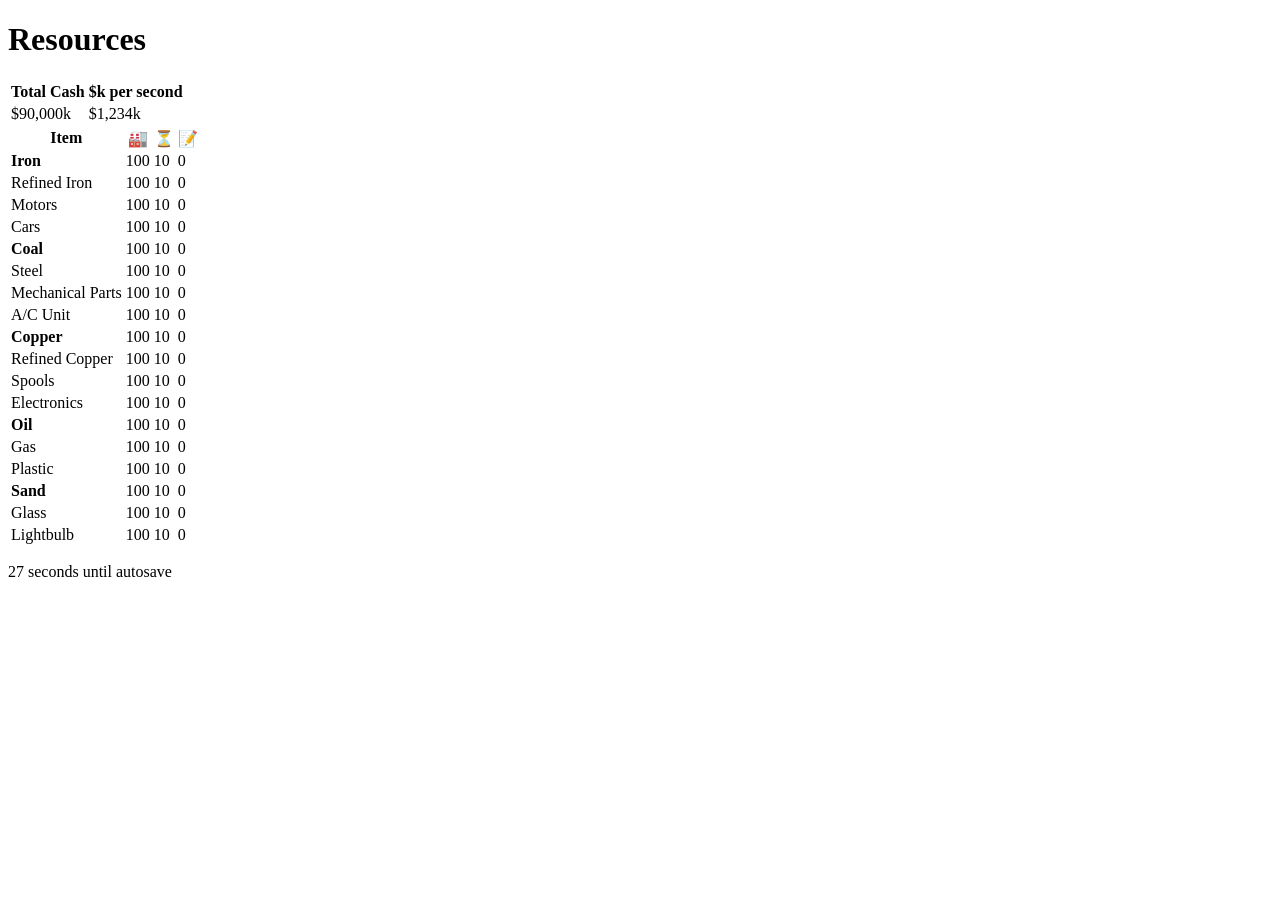
<file: resources.html>
<!doctype html>
<html>
<head>
	<meta charset="UTF-8">
	<title>VerMo Resources</title>
</head>
<body>
<h1>Resources</h1>

<table>
<colgroup>
<col/>
<col/>
</colgroup>

<thead>
<tr>
	<th>Total Cash</th>
	<th>$k per second</th>
</tr>
</thead>

<tbody>
<tr>
	<td>$90,000k</td>
	<td>$1,234k</td>
</tr>
</tbody>
</table>

<table>
<colgroup>
<col/>
<col/>
<col/>
<col/>
</colgroup>

<thead>
<tr>
	<th>Item</th>
	<th>&#127981;</th>
	<th>&#9203;</th>
	<th>&#128221;</th>
</tr>
</thead>

<tbody>
<tr>
	<td><strong>Iron</strong></td>
	<td>100</td>
	<td>10</td>
	<td>0</td>
</tr>
<tr>
	<td>Refined Iron</td>
	<td>100</td>
	<td>10</td>
	<td>0</td>
</tr>
<tr>
	<td>Motors</td>
	<td>100</td>
	<td>10</td>
	<td>0</td>
</tr>
<tr>
	<td>Cars</td>
	<td>100</td>
	<td>10</td>
	<td>0</td>
</tr>
<tr>
	<td><strong>Coal</strong></td>
	<td>100</td>
	<td>10</td>
	<td>0</td>
</tr>
<tr>
	<td>Steel</td>
	<td>100</td>
	<td>10</td>
	<td>0</td>
</tr>
<tr>
	<td>Mechanical Parts</td>
	<td>100</td>
	<td>10</td>
	<td>0</td>
</tr>
<tr>
	<td>A/C Unit</td>
	<td>100</td>
	<td>10</td>
	<td>0</td>
</tr>
<tr>
	<td><strong>Copper</strong></td>
	<td>100</td>
	<td>10</td>
	<td>0</td>
</tr>
<tr>
	<td>Refined Copper</td>
	<td>100</td>
	<td>10</td>
	<td>0</td>
</tr>
<tr>
	<td>Spools</td>
	<td>100</td>
	<td>10</td>
	<td>0</td>
</tr>
<tr>
	<td>Electronics</td>
	<td>100</td>
	<td>10</td>
	<td>0</td>
</tr>
<tr>
	<td><strong>Oil</strong></td>
	<td>100</td>
	<td>10</td>
	<td>0</td>
</tr>
<tr>
	<td>Gas</td>
	<td>100</td>
	<td>10</td>
	<td>0</td>
</tr>
<tr>
	<td>Plastic</td>
	<td>100</td>
	<td>10</td>
	<td>0</td>
</tr>
<tr>
	<td><strong>Sand</strong></td>
	<td>100</td>
	<td>10</td>
	<td>0</td>
</tr>
<tr>
	<td>Glass</td>
	<td>100</td>
	<td>10</td>
	<td>0</td>
</tr>
<tr>
	<td>Lightbulb</td>
	<td>100</td>
	<td>10</td>
	<td>0</td>
</tr>
</tbody>
</table>

<p>27 seconds until autosave</p>
</body>
</html>
</file>
<file: styles.css>
* { 
	margin: 0;
	padding: 0;
	font-size: 14px;
	font-family: Calibri, Arial, Helvetica;
}

h1 {
	padding: 2px;
	font-size: 18px;
}

h2 {
	padding: 0px;
	font-size: 14px;
}

p {
	padding: 10px;
	font-size: 30px;
	color: #FF0000;
}
#meditation {
	font-size: 24px;
	color: green;
}
#rolld6 {
	margin-left: 8px;
}

/** add the same margin to the save button **/
#save {
	margin-left: 8px;
}
table#land {
    width: 100%; 
    border-spacing: 5px;
    text-align: center;
}
table#land , table#land  th, table#land  td  {
    border: 1px solid black;
    padding: 5px;
}
table#Iron {
    width: 100%; 
    
}
table#Iron , table#Iron  th  {
    padding: 5px;
}
 table#Iron  td {
    width: 50%; 
    padding: 5px;
 }
 
 .swMain {
	visibility: visible
 }
 
 .swHide {
	visibility: hidden
 }
 
 .swHideWords {
	display:none
 }
	
 
.swButtonIron {
    list-style-type: none;
    margin: 0;
    padding: 4px;
    overflow: hidden;
    border: 1px solid #ccc;
    background-color: #ddd;
}

/* Change background color of links on hover */
.swButtonIron:hover {background-color: #f1f1f1;}
 
.swButtonCoal {
    list-style-type: none;
    margin: 0;
	color: #ffffff;
    padding: 4px;
    overflow: hidden;
    border: 1px solid #ccc;
    background-color: #000;
}

/* Change background color of links on hover */
.swButtonCoal:hover {
	background-color: #f1f1f1;
	color: #000;
}
 
.swButtonSteel {
    list-style-type: none;
    margin: 0;
	color: #ffffff;
    padding: 4px;
    overflow: hidden;
    border: 1px solid #ccc;
    background-color: #3b6e98;
}

/* Change background color of links on hover */
.swButtonSteel:hover {
	background-color: #f1f1f1;
	color: #000;
}
  
.swButtonCopper {
    list-style-type: none;
    margin: 0;
	color: #000;
    padding: 4px;
    overflow: hidden;
    border: 1px solid #ccc;
    background-color: #b87333;
}

/* Change background color of links on hover */
.swButtonCopper:hover {
	background-color: #f1f1f1;
	color: #000;
}
 
.swButtonElec {
    list-style-type: none;
    margin: 0;
	color: #ffffff;
    padding: 4px;
    overflow: hidden;
    border: 1px solid #ccc;
    background-color: #006600;
}

/* Change background color of links on hover */
.swButtonElec:hover {
	background-color: #f1f1f1;
	color: #000;
}

.swButtonGas {
    list-style-type: none;
    margin: 0;
	color: #000;
    padding: 4px;
    overflow: hidden;
    border: 1px solid #ccc;
    background-color: #F09000;
}

/* Change background color of links on hover */
.swButtonGas:hover {
	background-color: #f1f1f1;
	color: #000;
}
 
.swButtonPlastic {
    list-style-type: none;
    margin: 0;
	color: #000;
    padding: 4px;
    overflow: hidden;
    border: 1px solid #ccc;
    background-color: #98fb98;
}

/* Change background color of links on hover */
.swButtonPlastic:hover {
	background-color: #f1f1f1;
	color: #000;
}
 
.swButtonSand {
    list-style-type: none;
    margin: 0;
	color: #000;
    padding: 4px;
    overflow: hidden;
    border: 1px solid #ccc;
    background-color: #f7b985;
}

/* Change background color of links on hover */
.swButtonSand:hover {
	background-color: #f1f1f1;
	color: #000;
}
 
.swButtonGlass {
    list-style-type: none;
    margin: 0;
	color: #000;
    padding: 4px;
    overflow: hidden;
    border: 1px solid #ccc;
    background-color: #add8e6;
}

/* Change background color of links on hover */
.swButtonGlass:hover {
	background-color: #f1f1f1;
	color: #000;
}
 
.swButtonWood {
    list-style-type: none;
    margin: 0;
	color: #ffffff;
    padding: 4px;
    overflow: hidden;
    border: 1px solid #ccc;
    background-color: #643D01;
}

/* Change background color of links on hover */
.swButtonWood:hover {
	background-color: #f1f1f1;
	color: #000;
}
 
.swButtonLocked {
    list-style-type: none;
    margin: 0;
	color: #000;
    padding: 4px;
    overflow: hidden;
    border: 1px solid #ccc;
    background-color: #ff4e4e;
}

/* Change background color of links on hover */
.swButtonLocked:hover {
	background-color: #f1f1f1;
	color: #000;
}
 
.swButtonUnlocked {
    list-style-type: none;
    margin: 0;
	color: #000;
    padding: 4px;
    overflow: hidden;
    border: 1px solid #ccc;
    background-color: #4ce44c;
}

/* Change background color of links on hover */
.swButtonUnlocked:hover {
	background-color: #f1f1f1;
	color: #000;
}
 
.swButtonGilded {
    list-style-type: none;
    margin: 0;
	color: #000;
    padding: 4px;
    overflow: hidden;
    border: 1px solid #ccc;
    background-color: #ffe34c;
}

/* Change background color of links on hover */
.swButtonGilded:hover {
	background-color: #f1f1f1;
	color: #000;
}
 
.swButtonRoad {
    list-style-type: none;
    margin: 0;
	color: #ffe34c;
    padding: 4px;
    overflow: hidden;
    border: 1px solid #ccc;
    background-color: #000;
}

/* Change background color of links on hover */
.swButtonRoad:hover {
	background-color: #f1f1f1;
	color: #000;
}
 
.swButtonProgram {
    list-style-type: none;
    margin: 0;
	color: #66ff66;
    padding: 4px;
    overflow: hidden;
    border: 1px solid #ccc;
    background-color: #000;
}

/* Change background color of links on hover */
.swButtonProgram:hover {
	background-color: #f1f1f1;
	color: #000;
}
 
.swButtonWhite {
    list-style-type: none;
    margin: 0;
	color: #000;
    padding: 4px;
    overflow: hidden;
    border: 1px solid #ccc;
    background-color: #FFFFFF;
}

/* Change background color of links on hover */
.swButtonWhite:hover {
	background-color: #f1f1f1;
	color: #000;
}
 
.swButtonCrack {
    list-style-type: none;
    margin: 0;
	color: #000;
    padding: 4px;
    overflow: hidden;
    border: 1px solid #ccc;
    background-color: #FFF09D;
}

/* Change background color of links on hover */
.swButtonCrack:hover {
	background-color: #f1f1f1;
	color: #000;
}
 
  
/** add the same margin to the left of the status box
    but also make the text purple to make it stand out
	a little bit **/
#status {
	margin-left: 8px;
	color: purple;
}
/* Style the list */
ul.tab {
    list-style-type: none;
    margin: 0;
    padding: 0;
    overflow: hidden;
    border: 1px solid #ccc;
    background-color: #f1f1f1;
}

/* Float the list items side by side */
ul.tab li {float: left;}

/* Style the links inside the list items */
ul.tab li a {
    display: inline-block;
    color: black;
    text-align: center;
    padding: 14px 16px;
    text-decoration: none;
    transition: 0.3s;
    font-size: 16px;
}

/* Change background color of links on hover */
ul.tab li a:hover {background-color: #ddd;}

/* Create an active/current tablink class */
ul.tab li a:focus, .active {background-color: #ccc;}

/* Style the tab content */
.tabcontent {
    display: none;
    padding: 6px 12px;
    border: 1px solid #ccc;
    border-top: none;
}
/* Style the list */
ul.tab2 {
    list-style-type: none;
    margin: 0;
    padding: 0;
    overflow: hidden;
    border: 1px solid #ccc;
    background-color: #FFD700;
}

/* Float the list items side by side */
ul.tab2 li {float: left;}

/* Style the links inside the list items */
ul.tab2 li a {
    display: inline-block;
    color: black;
    text-align: center;
    padding: 14px 16px;
    text-decoration: none;
    transition: 0.3s;
    font-size: 17px;
}

/* Change background color of links on hover */
ul.tab2 li a:hover {background-color: #ddd;}

/* Create an active/current tablink class */
ul.tab2 li a:focus, .active {background-color: #ccc;}

/* Style the tab content */
.tabcontent2 {
    display: none;
    padding: 6px 12px;
    border: 1px solid #ccc;
    border-top: none;
}
/* Style the list */
ul.tab3 {
    list-style-type: none;
    margin: 0;
    padding: 0;
    overflow: hidden;
    border: 1px solid #ccc;
    background-color: #f1f1f1;
}

/* Float the list items side by side */
ul.tab3 li {float: left;}

/* Style the links inside the list items */
ul.tab3 li a {
    display: inline-block;
    color: black;
    text-align: center;
    padding: 14px 16px;
    text-decoration: none;
    transition: 0.3s;
    font-size: 17px;
}

/* Change background color of links on hover */
ul.tab3 li a:hover {background-color: #ddd;}

/* Create an active/current tablink class */
ul.tab3 li a:focus, .active {background-color: #ccc;}

/* Style the tab content */
.tabcontent3 {
    display: none;
    padding: 6px 12px;
    border: 1px solid #ccc;
    border-top: none;
}

/* The Modal (background) */
.modal {
    display: none; /* Hidden by default */
    position: fixed; /* Stay in place */
    z-index: 1; /* Sit on top */
    left: 0;
    top: 0;
    width: 100%; /* Full width */
    height: 100%; /* Full height */
    overflow: auto; /* Enable scroll if needed */
    background-color: rgb(0,0,0); /* Fallback color */
    background-color: rgba(0,0,0,0.4); /* Black w/ opacity */
}

/* Modal Content/Box */
.modal-content {
    background-color: #fefefe;
    margin: 15% auto; /* 15% from the top and centered */
    padding: 20px;
    border: 1px solid #888;
    width: 80%; /* Could be more or less, depending on screen size */
}

.HolyGrailWhite {
  display: flex;
  min-height: 100vh;
  flex-direction: column;
  background-color: White;
}

.HolyGrailGray {
  display: flex;
  min-height: 100vh;
  flex-direction: column;
  background-color: #bcbcbc;
}

.HolyGrailBlack {
  display: flex;
  min-height: 100vh;
  flex-direction: column;
  background-color: Black;
}

.HolyGrail-body {
  display: flex;
  flex: 1;
}

.HolyGrail-content {
  flex: 1;
}

.HolyGrail-nav, .HolyGrail-ads {
  /* 12em is the width of the columns */
  flex: 0 0 30em;
  line-height: 18px
}

mark {
    background-color:transparent;
}
.MarkInvisible {
}
.MarkVisible {
    background-color: #ffbaba;
}

button.link { 
	background:none;border:none; 
}
</file>
